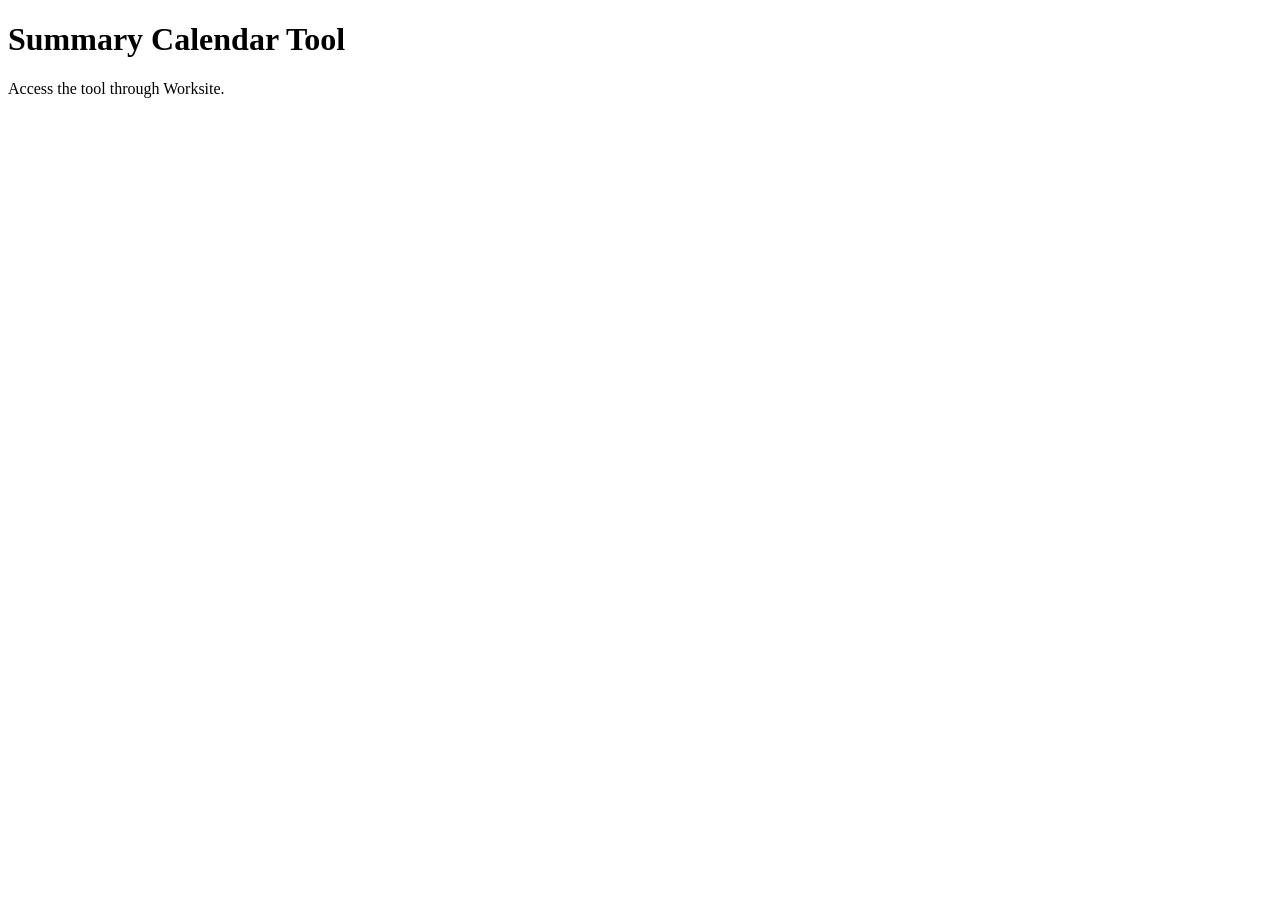
<file: sakai-calendar-summary-tool/index.html>
<!DOCTYPE html PUBLIC "-//W3C//DTD XHTML 1.0 Transitional//EN"
        "http://www.w3.org/TR/xhtml1/DTD/xhtml1-transitional.dtd">
<html xmlns="http://www.w3.org/1999/xhtml" xml:lang="en" lang="en">
<head>
	<meta http-equiv="content-type" content="text/html; 
charset=utf-8" />
	<title>Calendar</title>
</head>
<body>
 <h1>Summary Calendar Tool</h1>
 <p>Access the tool through Worksite.</p>
</body>
</html>
</file>
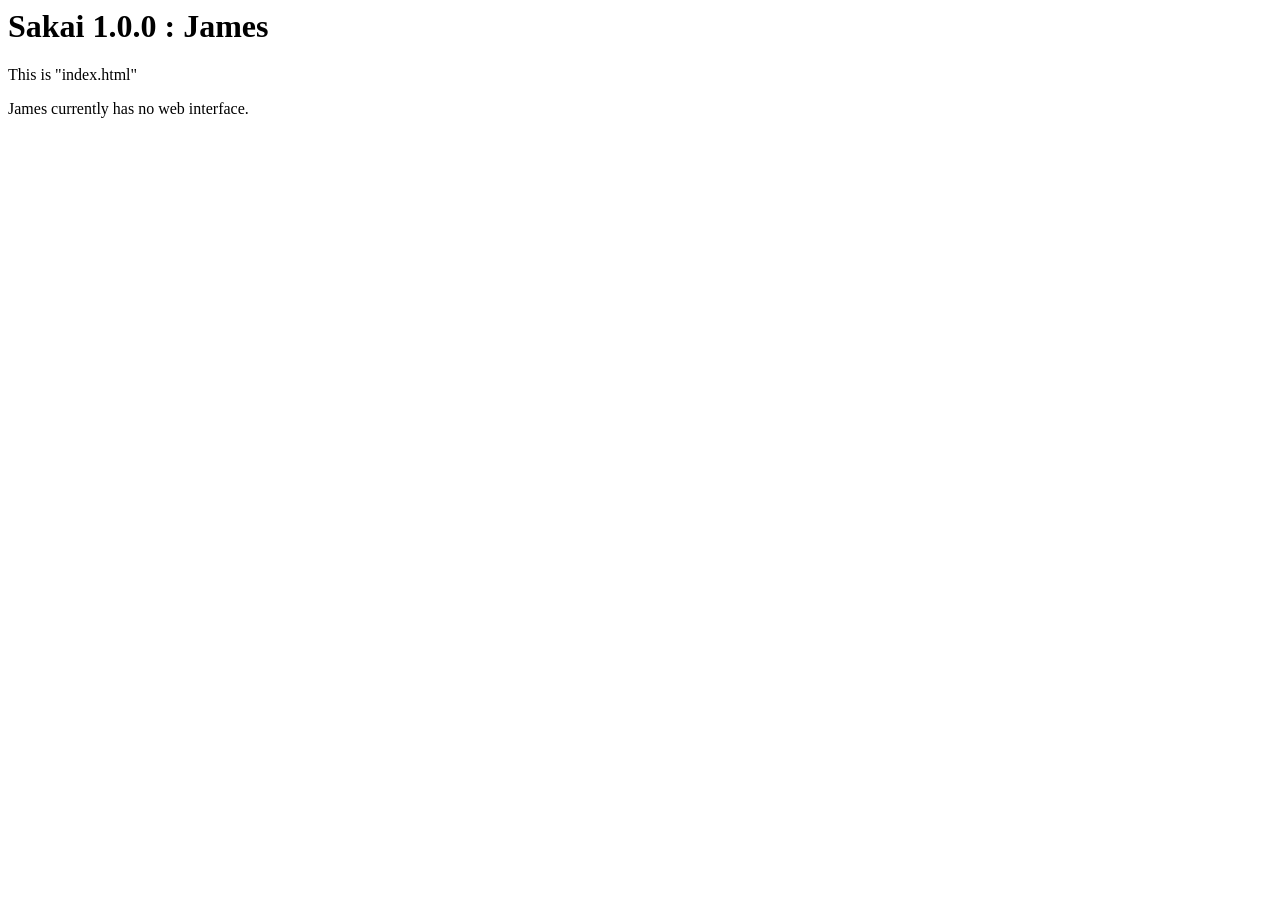
<file: sakai-mailarchive-james/index.html>
<html>
	<head>
		<title>
			Sakai 1.0.0 : James
		</title>
	</head>

	<body>
		<h1>
			Sakai 1.0.0 : James
		</h1>
		<p>
			This is "index.html"
		</p>
		<p>
			James currently has no web interface.
		</p>
	</body>

</html>
</file>
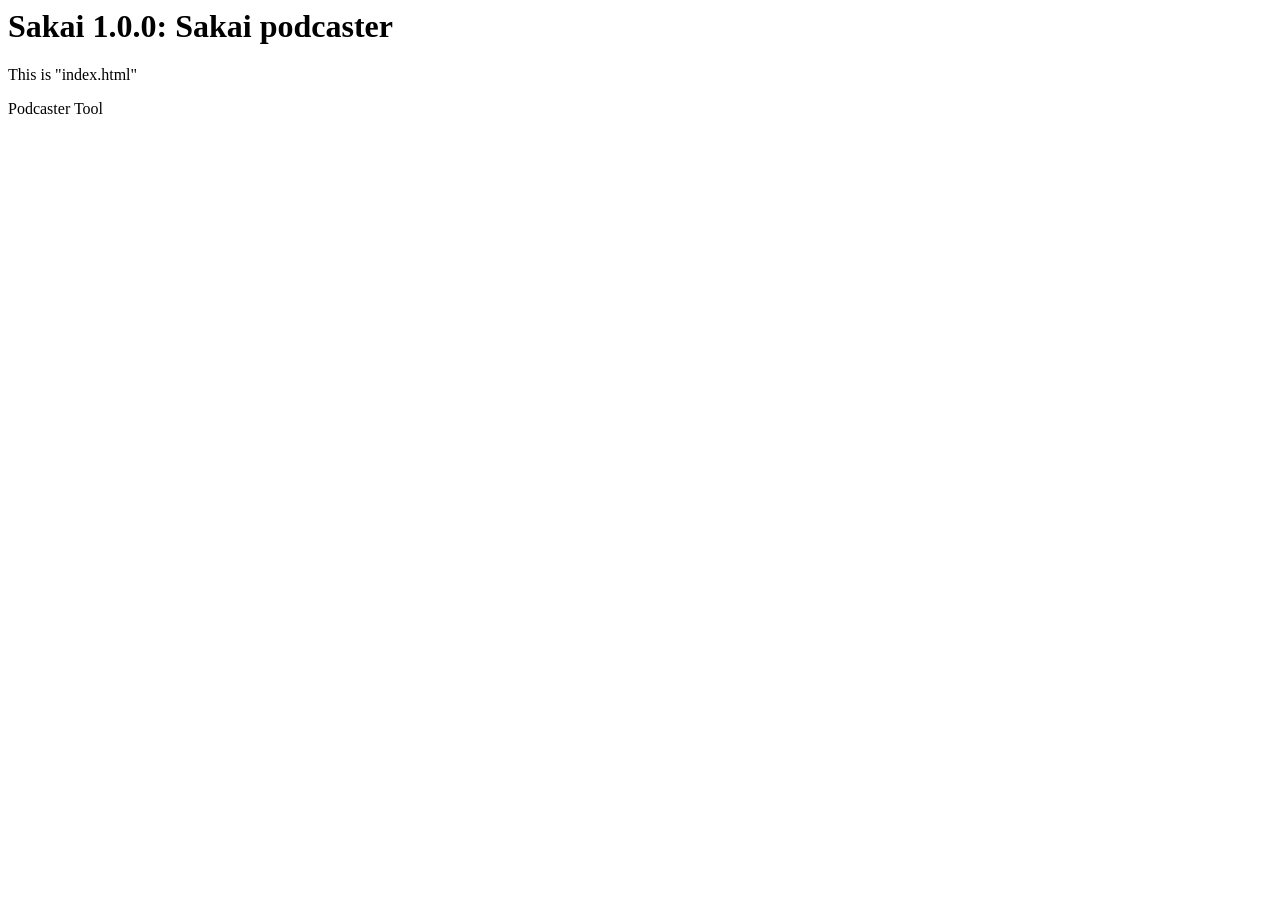
<file: sakai-podcasts/index.html>
<html>
	<head>
		<title>
			Sakai 1.0.0: podcaster
		</title>
	</head>

	<body>
		<h1>
			Sakai 1.0.0: Sakai podcaster
		</h1>
		<p>
			This is "index.html"
		</p>
		<p>
			Podcaster Tool
		</p>
	</body>

</html>
</file>
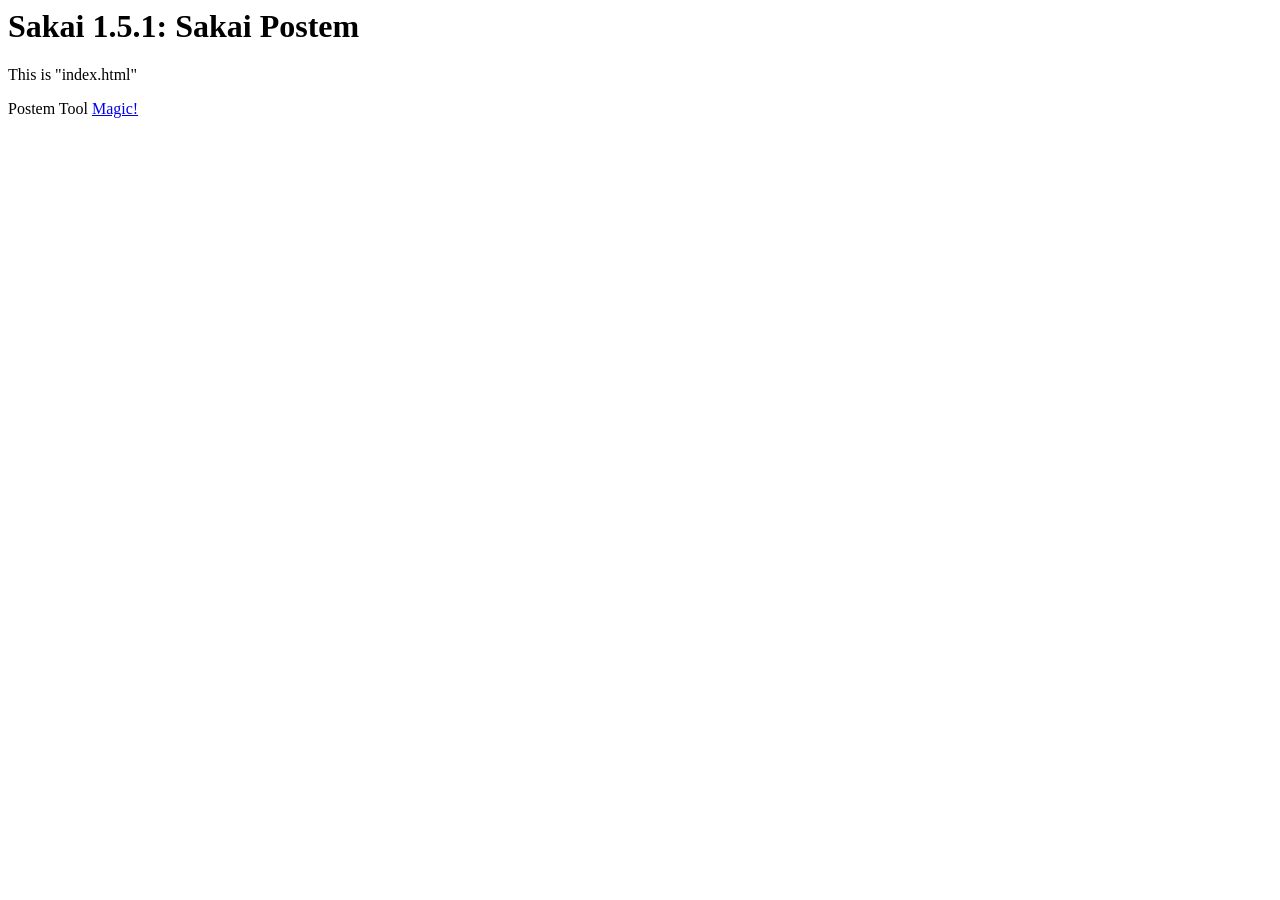
<file: sakai-postem-tool/index.html>
<html>
	<head>
		<title>
			Sakai 1.5.1: Postem
		</title>
	</head>

	<body>
		<h1>
			Sakai 1.5.1: Sakai Postem
		</h1>
		<p>
			This is "index.html"
		</p>
		<p>
			Postem Tool <a href="/tunnel/sakai-postem/postem/jsf.tool?pid=/tunnel/sakai-postem/postem/jsf.tool">Magic!</a>
		</p>
	</body>

</html>
</file>
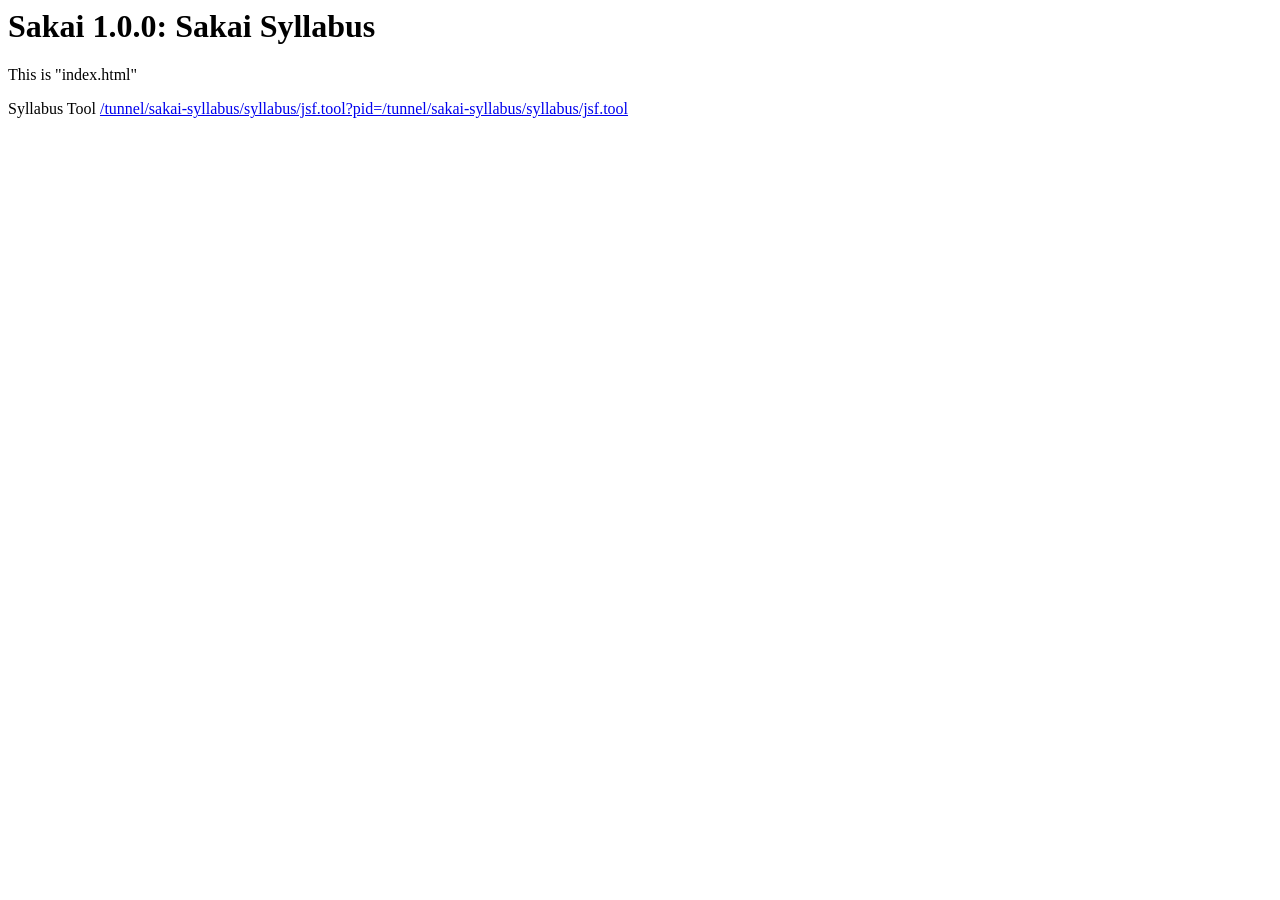
<file: sakai-syllabus-tool/index.html>
<html>
	<head>
		<title>
			Sakai 1.0.0: Syllabus
		</title>
	</head>

	<body>
		<h1>
			Sakai 1.0.0: Sakai Syllabus
		</h1>
		<p>
			This is "index.html"
		</p>
		<p>
			Syllabus Tool <a href="/tunnel/sakai-syllabus/syllabus/jsf.tool?pid=/tunnel/sakai-syllabus/syllabus/jsf.tool">/tunnel/sakai-syllabus/syllabus/jsf.tool?pid=/tunnel/sakai-syllabus/syllabus/jsf.tool</a>
		</p>
	</body>

</html>
</file>
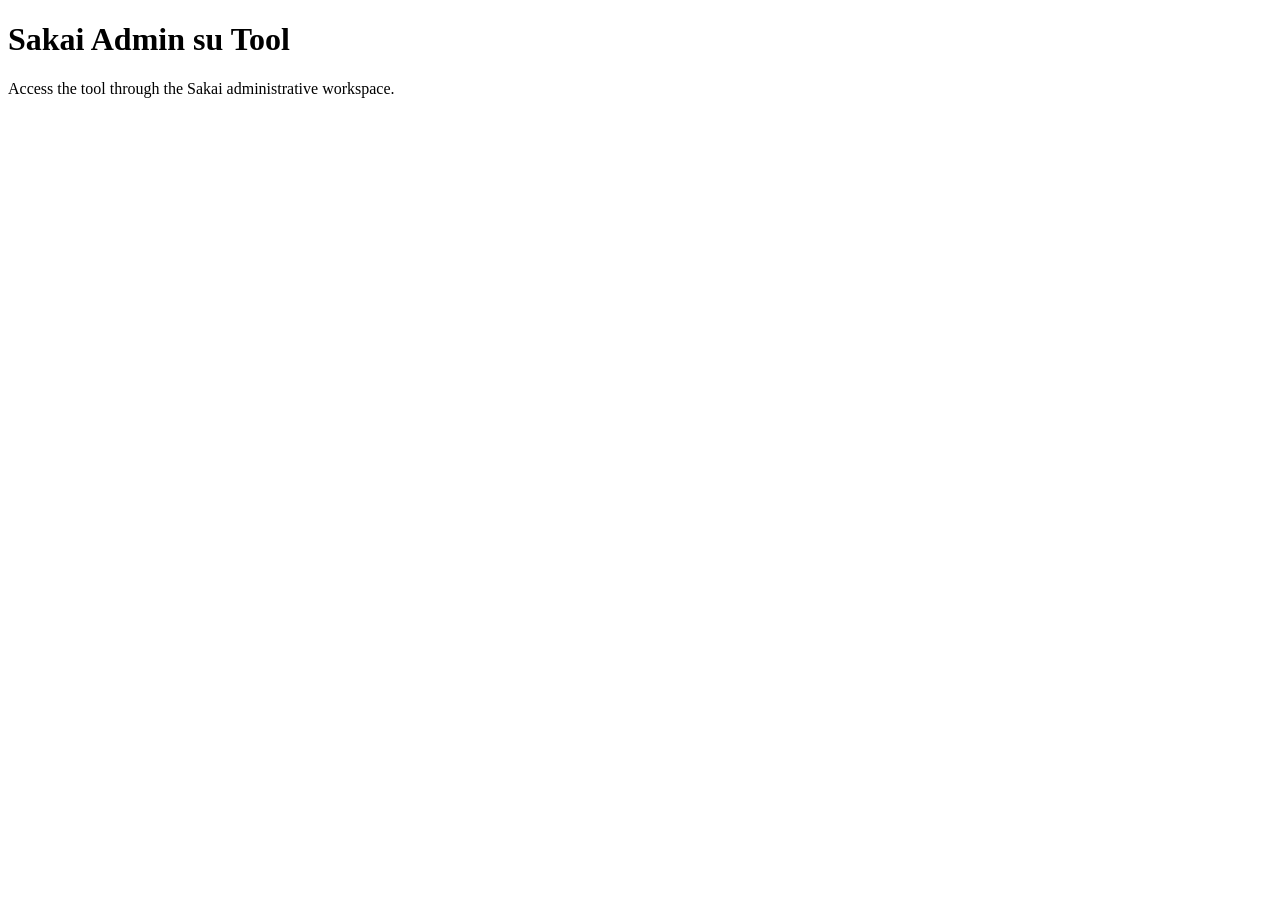
<file: sakai-tool-tool-su/index.html>
<!DOCTYPE html PUBLIC "-//W3C//DTD XHTML 1.0 Transitional//EN"
        "http://www.w3.org/TR/xhtml1/DTD/xhtml1-transitional.dtd">
<html xmlns="http://www.w3.org/1999/xhtml" xml:lang="en" lang="en">
<head>
	<meta http-equiv="content-type" content="text/html; 
charset=utf-8" />
	<title>Sakai Admin su Tool</title>
</head>
<body>
 <h1>Sakai Admin su Tool</h1>
 <p>Access the tool through the Sakai administrative workspace.</p>
</body>
</html>
</file>
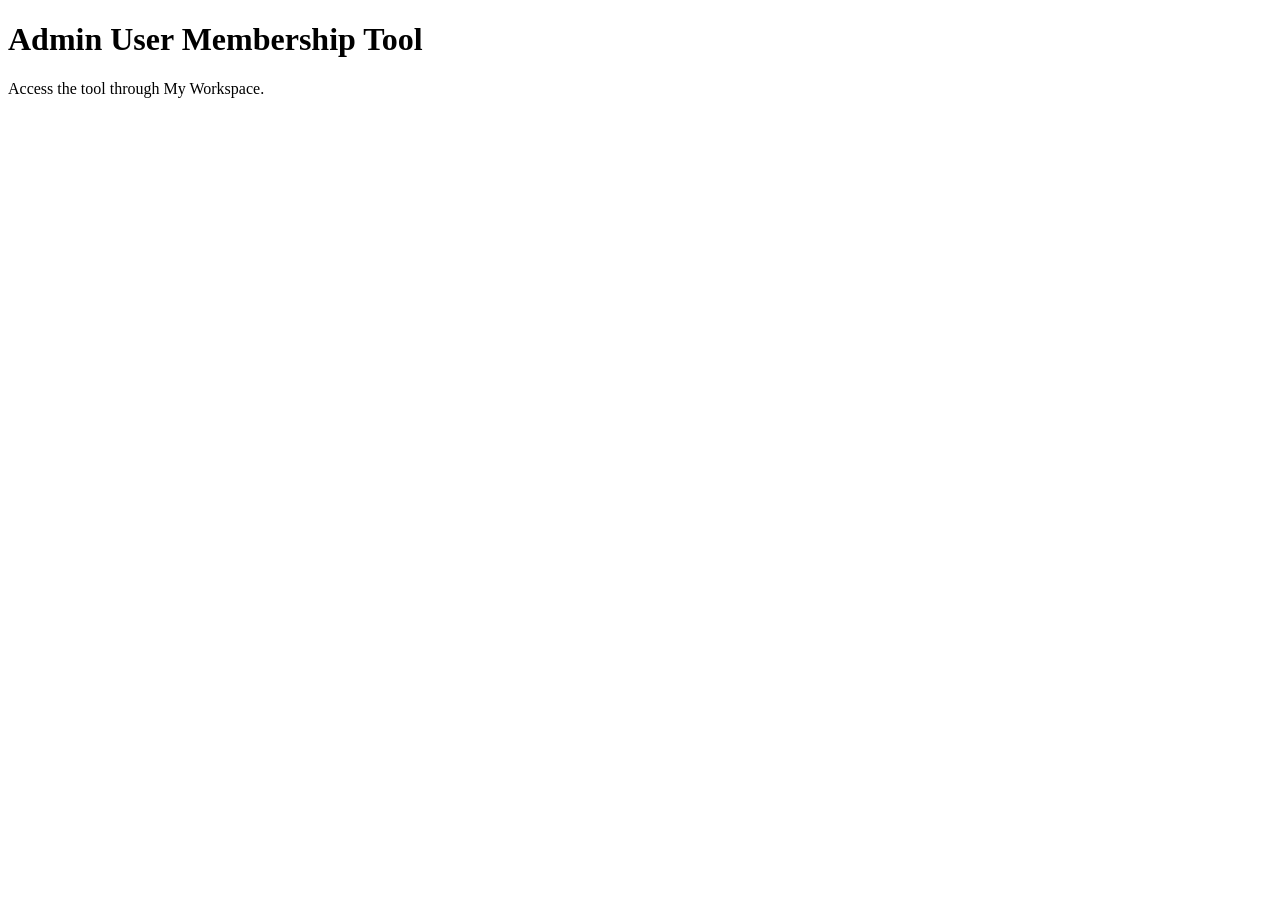
<file: sakai-usermembership-tool/index.html>
<!DOCTYPE html PUBLIC "-//W3C//DTD XHTML 1.0 Transitional//EN"
        "http://www.w3.org/TR/xhtml1/DTD/xhtml1-transitional.dtd">
<html xmlns="http://www.w3.org/1999/xhtml" xml:lang="en" lang="en">
<head>
	<meta http-equiv="content-type" content="text/html; 
charset=utf-8" />
	<title>Admin User Membership Tool</title>
</head>
<body>
 <h1>Admin User Membership Tool</h1>
 <p>Access the tool through My Workspace.</p>
</body>
</html>
</file>
